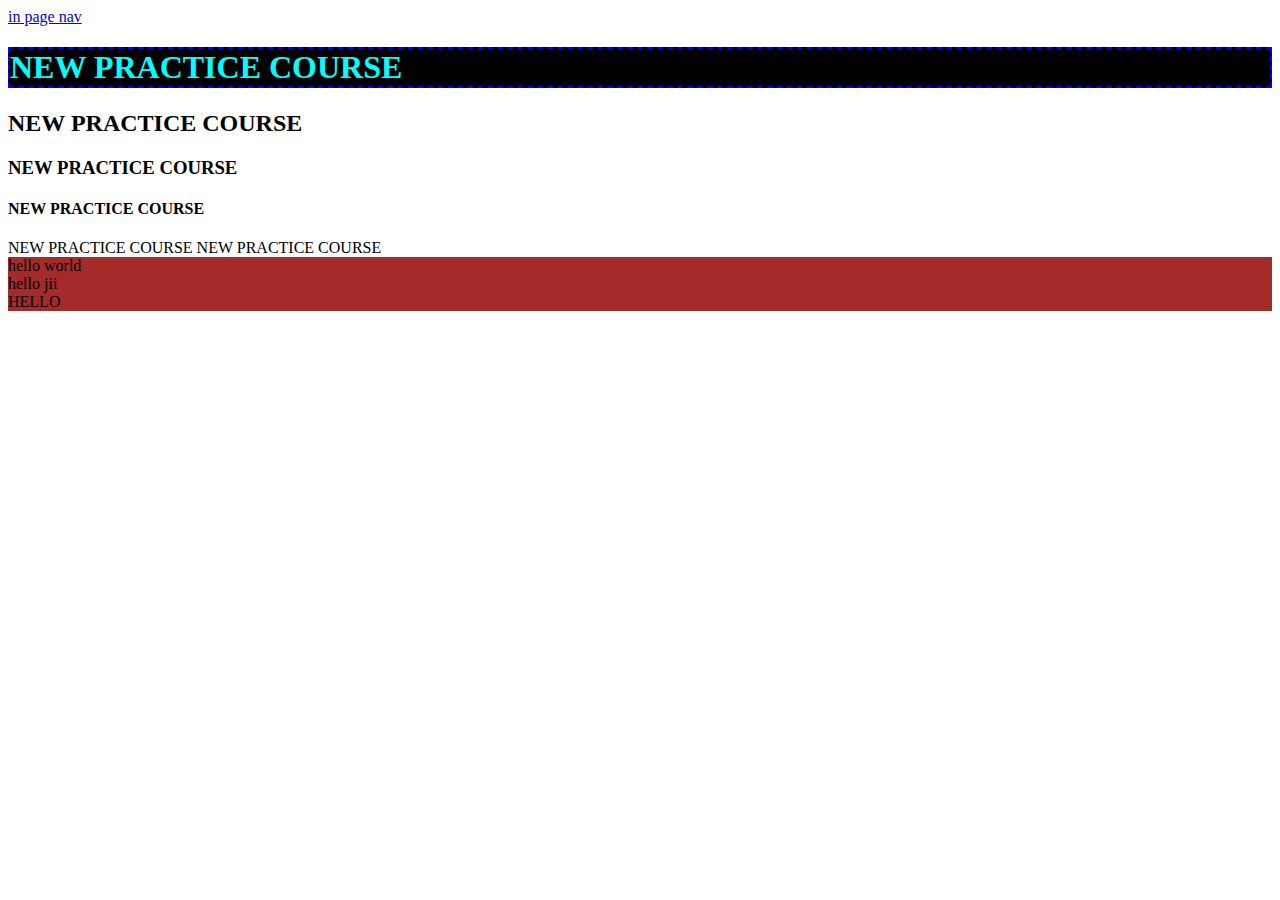
<file: class5.html>
<DOCTYPE! html>
<html>
    <head>
        <title>practice course </title>
        <link rel="stylesheet" href="">
        <style>
            div{
                background-color: brown;
            }
        </style>
       
    </head>
    <body>
        <a href="#heading1">in page nav</a>
        <h1 style="color: aqua; background-color:black; border: blue 2px dashed;">NEW PRACTICE COURSE</h1>
        <h2>NEW PRACTICE COURSE</h2>
        <h3>NEW PRACTICE COURSE</h3>
        <h4>NEW PRACTICE COURSE</h4>
        <h>NEW PRACTICE COURSE</h5>
        <h>NEW PRACTICE COURSE</h6>
            <!-- <p style="font-weight: 900 ;">this is the <strong>NEW</strong> <em>way </em> to wite a code </p>
            <li>pizza</li>
            <li>pasta</li>
            <li>coke</li>
            <li>wafer</li>
            <ul><li>pizza</li>
                <li>pasta</li>
                <li>coke</li>
                <li>wafer</li>
            </ul> -->
            <div>
                hello world <br>
                hello jii <br>

                HELLO
            </div>
            <!-- <ol>
                <li>pizza</li> 
            <li>pasta</li>
            <li>coke</li>
            <li>wafer</li>
            </ol> -->
            <!-- <img height="200" width="200" src="D:\Downloads\pic.jpg" alt="mom pic">
            <br>
            <video controls height="200" width="200" src="E:\1_4904516618085728779.mkv"></video>
            <br>
            <iframe width="560" height="315" src="https://www.youtube.com/embed/7S_tz1z_5bA" title="YouTube video player" frameborder="0" allow="accelerometer; autoplay; clipboard-write; encrypted-media; gyroscope; picture-in-picture" allowfullscreen></iframe>
            <br>
            <a  target="_blank" href="class3.html\class3.html">class 3 html web page</a>
            <br>
           <h1 id="heading1"> HELLO </h1>
            <br>
            <a  target="_blank" href="https://www.google.com/search?q=speed+test&oq=sp&aqs=chrome.1.69i57j35i39l2j46i67j0i67l6.3304j0j15&sourceid=chrome&ie=UTF-8">speed test</a>
            <br> -->
        </body>
</html>
</file>
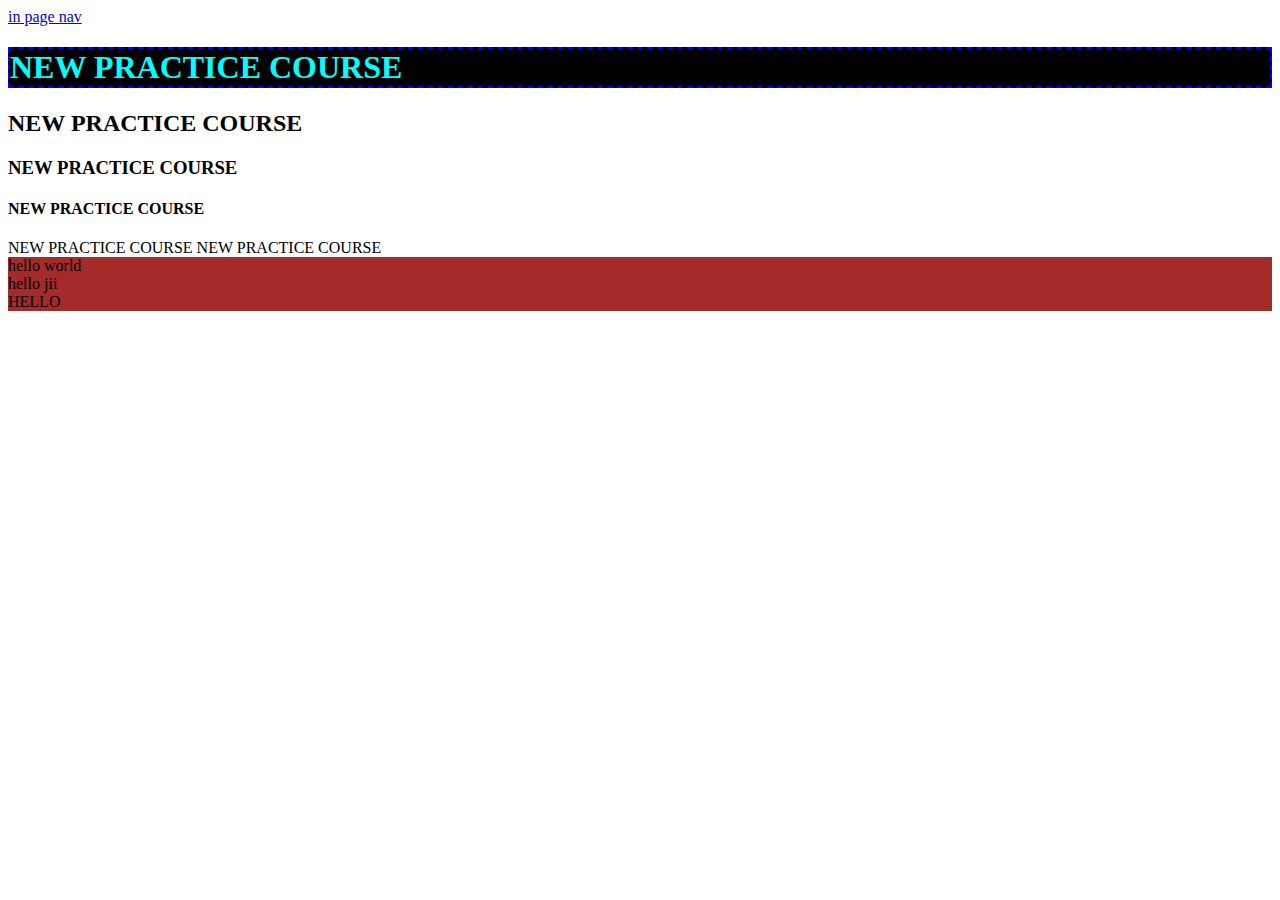
<file: class6.html>
<DOCTYPE! html>
<html>
    <head>
        <title>practice course </title>
        <link rel="stylesheet" href="">
        <style> 
            div{
                background-color: brown;
            }
        </style>
       
    </head>
    <body>
        <a href="#heading1">in page nav</a>
        <h1 style="color: aqua; background-color:black; border: blue 2px dashed;">NEW PRACTICE COURSE</h1>
        <h2>NEW PRACTICE COURSE</h2>
        <h3>NEW PRACTICE COURSE</h3>
        <h4>NEW PRACTICE COURSE</h4>
        <h>NEW PRACTICE COURSE</h5>
        <h>NEW PRACTICE COURSE</h6>
            <!-- <p style="font-weight: 900 ;">this is the <strong>NEW</strong> <em>way </em> to wite a code </p>
            <li>pizza</li>
            <li>pasta</li>
            <li>coke</li>
            <li>wafer</li>
            <ul><li>pizza</li>
                <li>pasta</li>
                <li>coke</li>
                <li>wafer</li>
            </ul> -->
            <div>
                hello world <br>
                hello jii <br>

                HELLO
            </div>
            <!-- <ol>
                <li>pizza</li> 
            <li>pasta</li>
            <li>coke</li>
            <li>wafer</li>
            </ol> -->
            <!-- <img height="200" width="200" src="D:\Downloads\pic.jpg" alt="mom pic">
            <br>
            <video controls height="200" width="200" src="E:\1_4904516618085728779.mkv"></video>
            <br>
            <iframe width="560" height="315" src="https://www.youtube.com/embed/7S_tz1z_5bA" title="YouTube video player" frameborder="0" allow="accelerometer; autoplay; clipboard-write; encrypted-media; gyroscope; picture-in-picture" allowfullscreen></iframe>
            <br>
            <a  target="_blank" href="class3.html\class3.html">class 3 html web page</a>
            <br>
           <h1 id="heading1"> HELLO </h1>
            <br>
            <a  target="_blank" href="https://www.google.com/search?q=speed+test&oq=sp&aqs=chrome.1.69i57j35i39l2j46i67j0i67l6.3304j0j15&sourceid=chrome&ie=UTF-8">speed test</a>
            <br> -->
        </body>
</html>
</file>
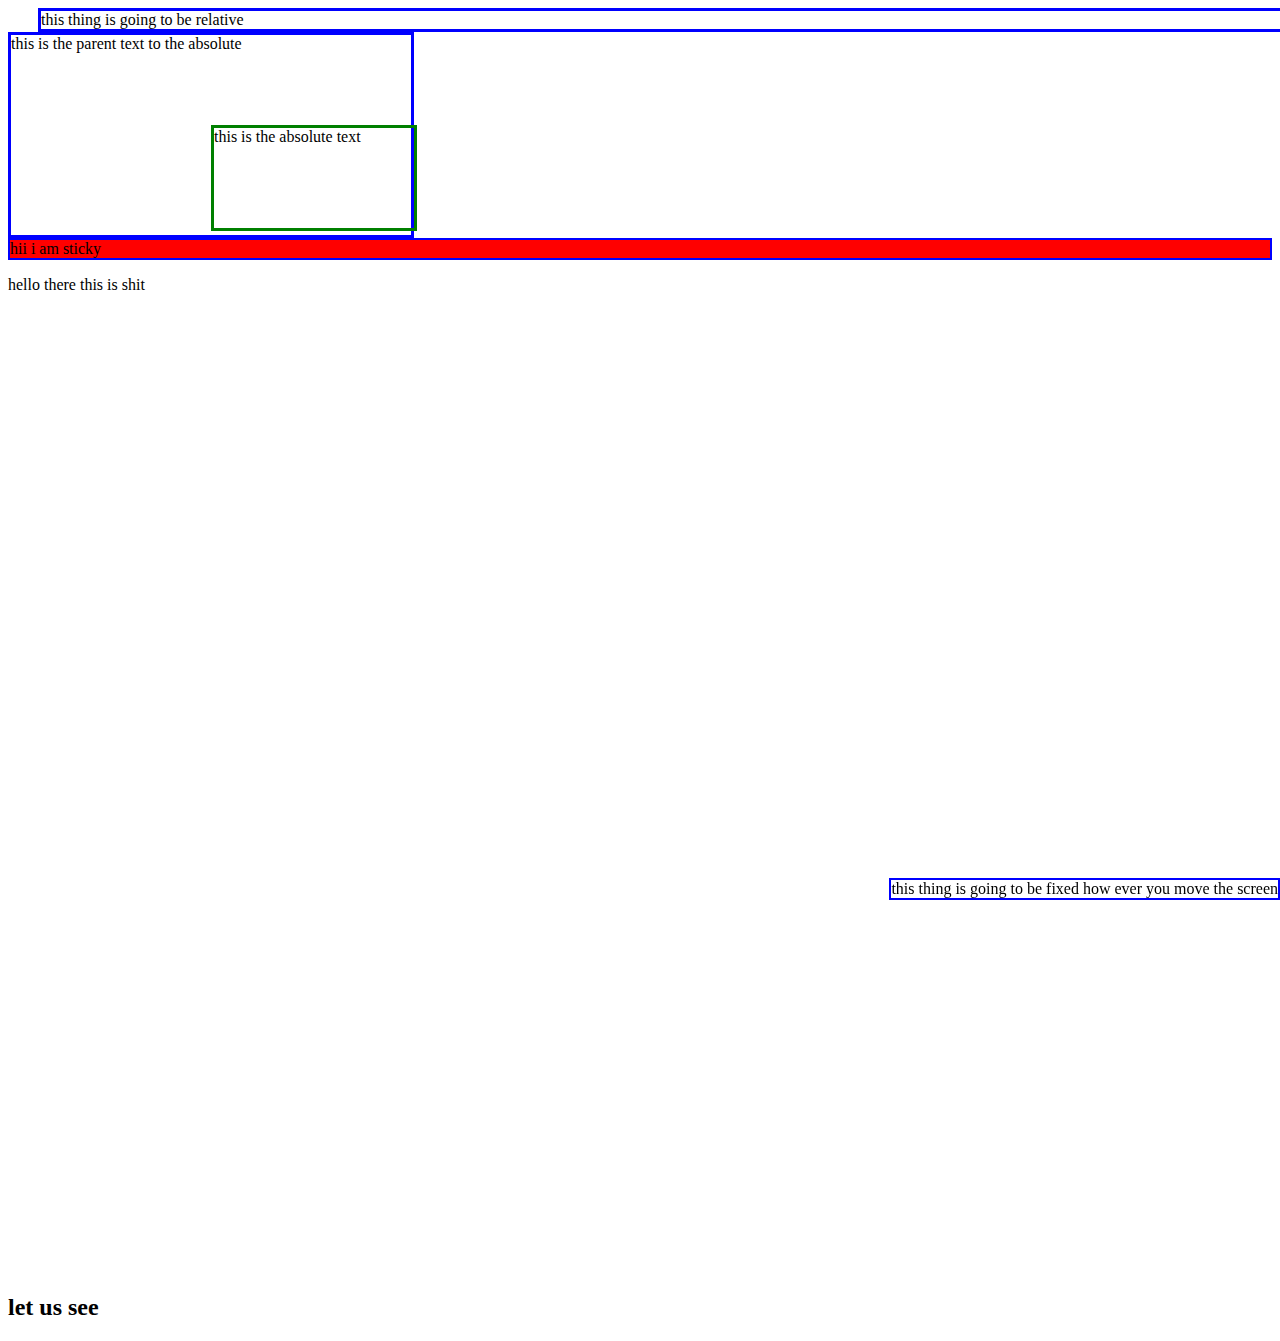
<file: class7.html>
<!DOCTYPE html>
<html>
    <head>
        <title>class7</title>
        <link rel="stylesheet" href="class7.css">
    </head>
    <body> 
       <div class="rel">
           this thing is going to be relative
       </div>
       <div class="fixed">
           this thing is going to be fixed how ever you move the screen
       </div>
       <div class="relative">
           this is the parent text to the absolute
            <div class="absolute">
                this is the absolute text 
            </div>
       </div>
       <div class="sticky" >
           hii i am sticky
       </div>
       <p style="margin-bottom: 1000px;">
           hello there this is shit
       </p>
       <h2>let us see</h2>
    </body>
</html>
</file>
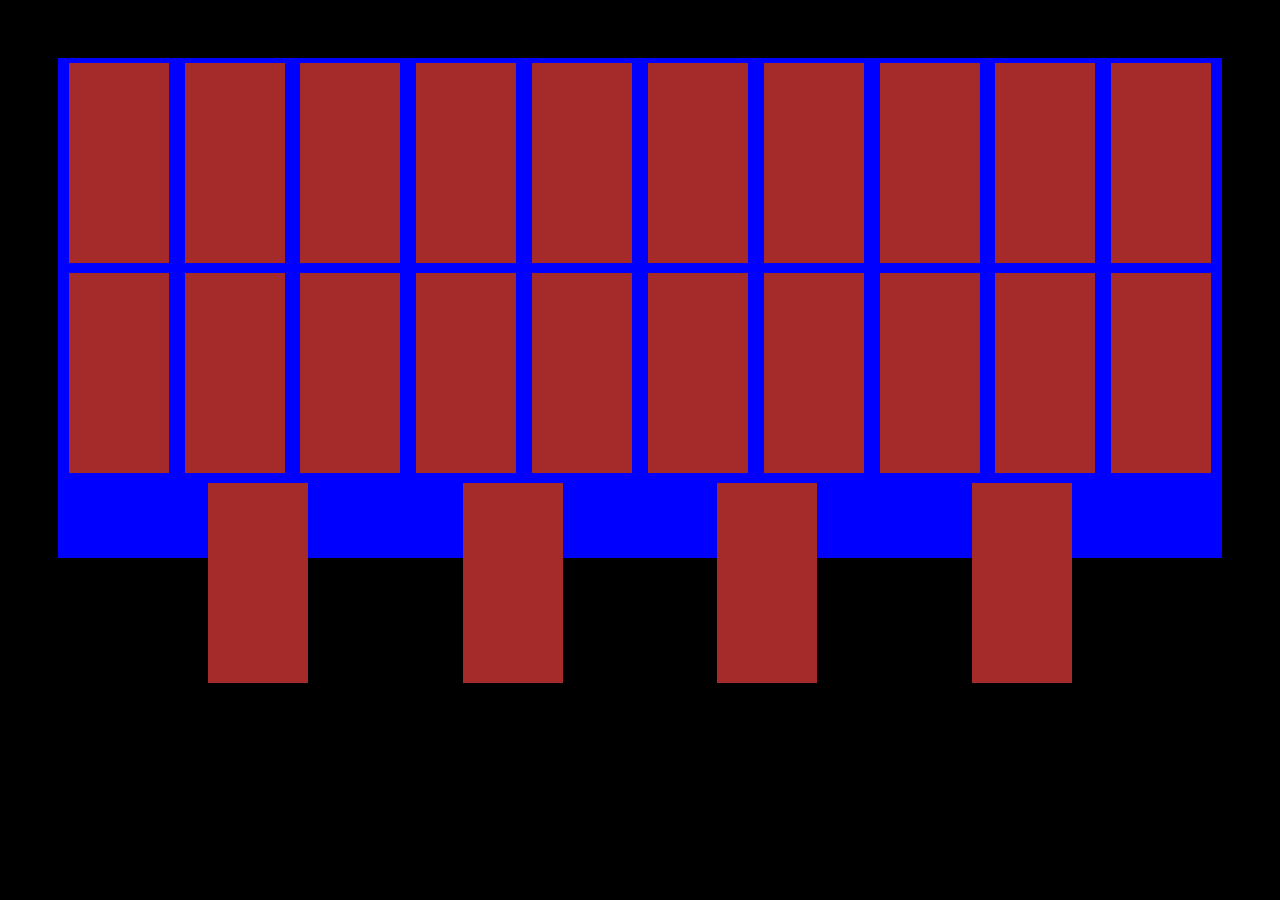
<file: class8.html>
<!DOCTYPE html>
<html>
    <head>
        <title>class8</title>
        <link rel="stylesheet" href="class8.css">
    </head>
    <body>
        <div class="parent">
            <div class="child1"> </div>
            <div class="child"> </div>
            <div class="child"> </div>
            <div class="child"> </div>
            <div class="child"> </div>
            <div class="child"> </div>
            <div class="child"> </div>
            <div class="child"> </div>
            <div class="child"> </div>
            <div class="child"> </div>
            <div class="child"> </div>
            <div class="child"> </div>
            <div class="child"> </div>
            <div class="child"> </div>
            <div class="child"> </div>
            <div class="child"> </div>
            <div class="child"> </div>
            <div class="child"> </div>
            <div class="child"> </div>
            <div class="child"> </div>
            <div class="child"> </div>
            <div class="child"> </div>
            <div class="child"> </div>
            <div class="child"> </div>
        </div>
    </body>
</html>
</file>
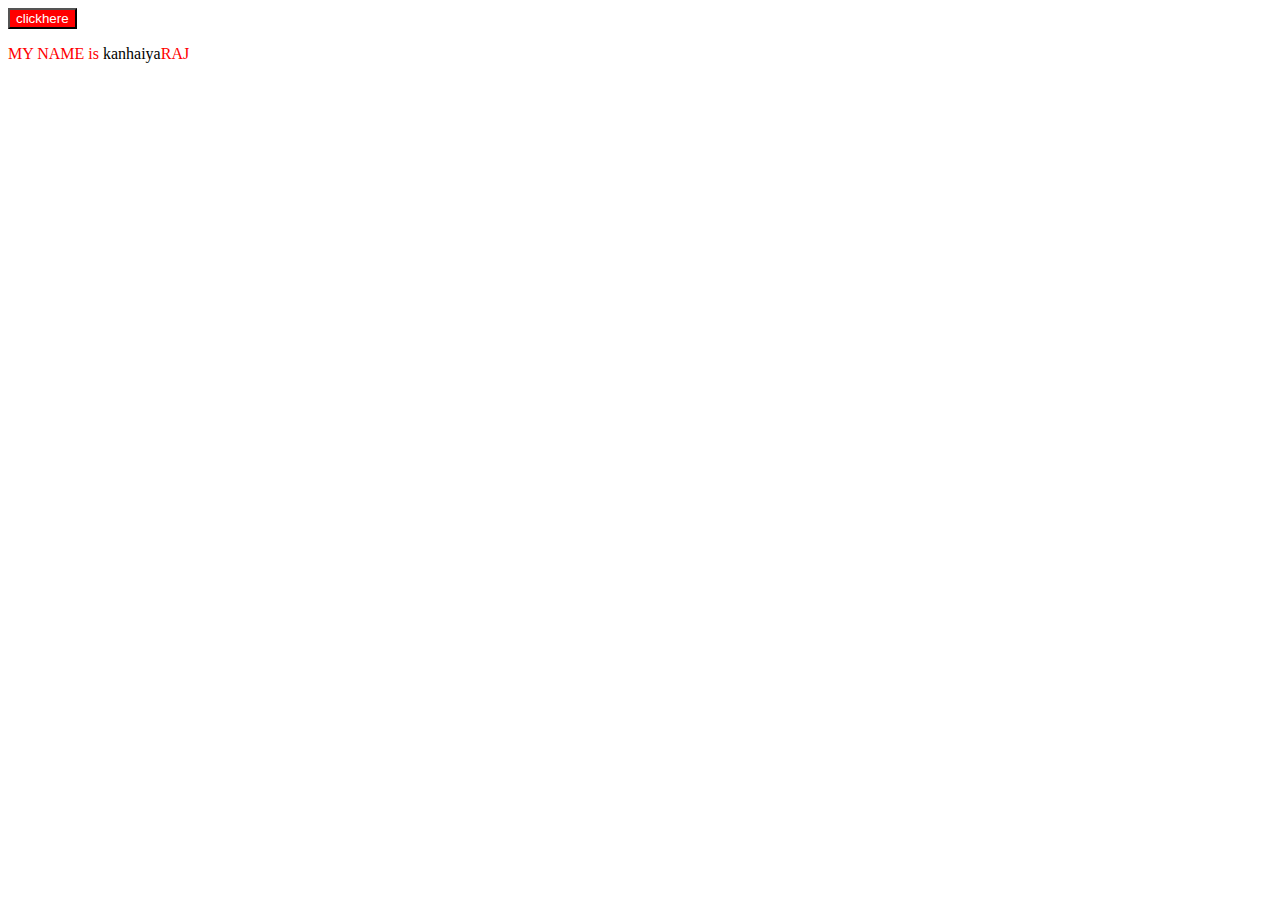
<file: class8_pseudo.html>
<!DOCTYPE html>
<html>
    <head>
        <title>class8_pseudo</title>
        <link rel="stylesheet" href="class8_pseudo.css">
    </head>
    <body>
        <button class="btn">clickhere</button>
        <p class="para"> kanhaiya</p>
    </body>
</html>
</file>
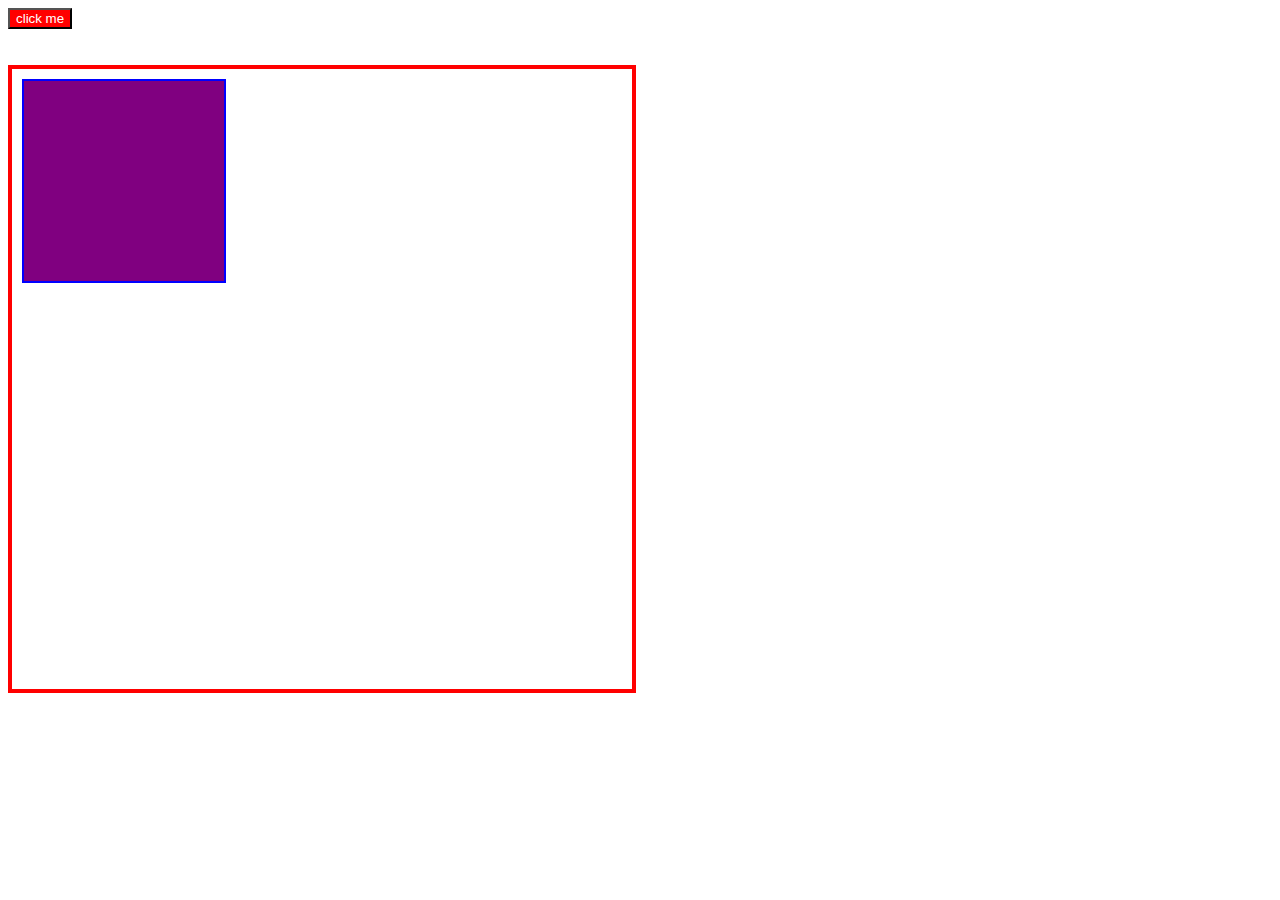
<file: class9.html>
<!DOCTYPE html>
<html>
    <head>
        <title>class9 transititons </title>
        <link rel="stylesheet" href="class9.css">
    </head>
    <body>
        <button class="btn">click me </button>
        <br>
        <br><br>
        
        <div class="parent">
            <div class="child"></div>
        </div>
    </body>
</html>
</file>
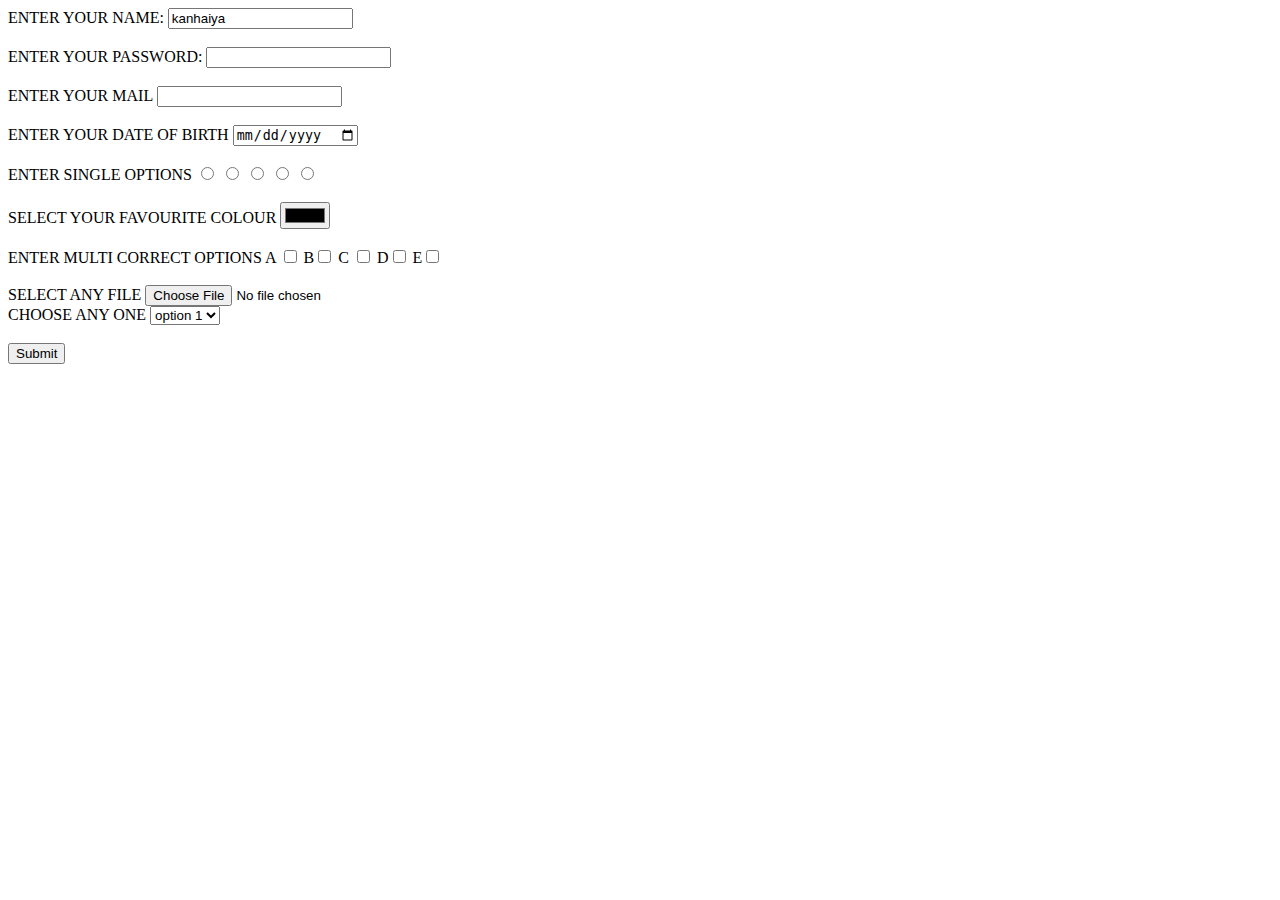
<file: forms.html>
<!DOCTYPE html>
<html>
    <head>
        <title>
            GOOGLE FORMS
        </title>
    </head>
    <body>
        <form>
            <label for="name">ENTER YOUR NAME:</label>
            <input id="name" placeholder="name" value="kanhaiya"  type ="text" required/> <br> <br>
            <label for="pass">ENTER YOUR PASSWORD:</label>
            <input id ='pass' type ="password"/> <br> <br>
            <label for="emailid">ENTER YOUR MAIL</label>
            <input id='emailid' type ="email"/> <br> <br>
            <label for="dob"> ENTER YOUR DATE OF BIRTH</label>
            <input id ="dob" type ="date"/> <br> <br>
             <label >ENTER SINGLE OPTIONS</label>
            <input name = "one" type ="radio"/>
            <input name = "one" type ="radio"/>
            <input name = "one" type ="radio"/>
            <input name = "one" type ="radio"/>
            <input name = "one" type ="radio"/>
             <br> <br>
             <label for="color"> SELECT YOUR FAVOURITE COLOUR</label>
             <input type="color"  id="color" > <br> <br>
             <label >ENTER MULTI CORRECT OPTIONS </label>
           A <input type ="checkbox"/>
            B<input type ="checkbox"/>
           C <input type ="checkbox"/>
           D<input type ="checkbox"/>
            E<input type ="checkbox"/>
             <br> <br>
             <label for="infile"> SELECT ANY FILE </label>
             <input id="infile"  type ="file"/> <br>
            <label for="select">CHOOSE ANY ONE </label>
         <select>
             <option> option 1</option>
             <option> option 2</option>
             <option> option 3</option>
         </select>
            <br> <br>
             <input type ="submit"/>

            

        </form>
    </body>
</html>
</file>
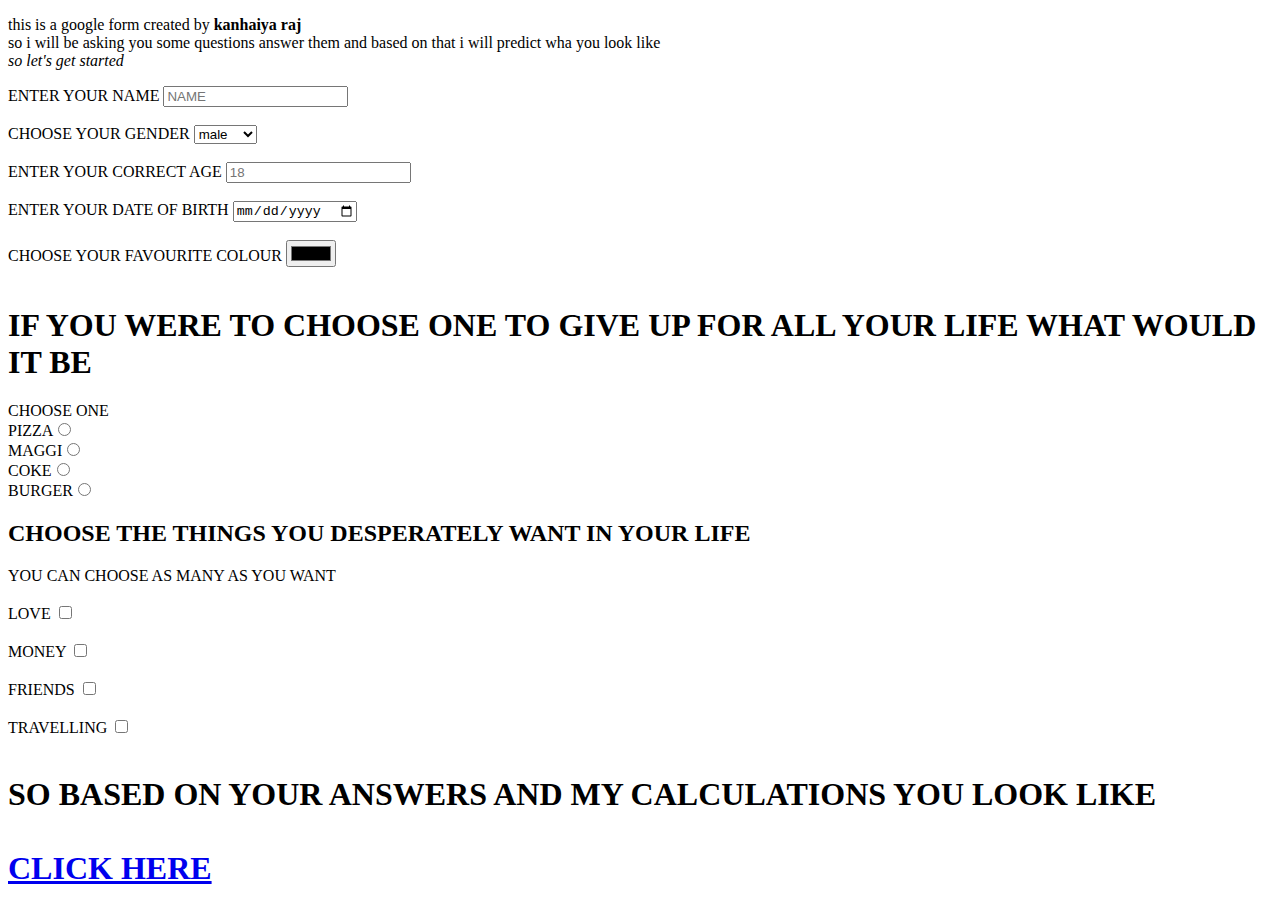
<file: kanhaiya.html>
<!DOCTYPE html>
<html>
    <head>
        <title>KANHAIYA'S GOOGLRFORM</title>
    </head>
    <body>
        <p>this is a google form created by <strong>kanhaiya raj</strong> <br>
        so i will be asking you some questions  answer them and based on that i will predict wha you look like <br>
        <em>so let's get started </em>
        </p>
        <form>
            <label for="name">ENTER YOUR NAME</label>
            <input id="name" placeholder="NAME" type=" text" required/> <br> <br>
            <label for="gender">CHOOSE YOUR GENDER</label>
            <select  id="gender" required>
                <option>male</option>
                <option>female</option>
            </select> <br><br>
            <label for="age">ENTER YOUR CORRECT AGE </label>
            <input id="age" type="number"required placeholder="18" > <br><br>
            <label for="dob">ENTER YOUR DATE OF BIRTH</label>
            <input id="dob" placeholder="00/00/0000" type="date" required> <br> <br>
            <label for="color">CHOOSE YOUR FAVOURITE COLOUR</label>
            <input id="color"  type="color"> <br> <br>

            <h1>IF YOU WERE TO CHOOSE ONE TO GIVE UP FOR ALL YOUR LIFE WHAT WOULD IT BE </h1>
            <label for="choose one">CHOOSE ONE </label> <br>
            PIZZA<input id="choose one" name =one type="radio" > <br>
            MAGGI<input id="choose one" name =one type="radio" > <br>
            COKE<input id="choose one" name =one type="radio" > <br>
            BURGER<input id="choose one" name =one type="radio" > <br>
            <h2>CHOOSE THE THINGS YOU DESPERATELY WANT IN YOUR LIFE </h2>
            <label for="choose any ">YOU CAN CHOOSE AS MANY AS YOU WANT </label> <br><br>
           LOVE <input type="checkbox" id="choose any"> <br> <br>
           MONEY <input type="checkbox" id="choose any"> <br> <br>
           FRIENDS <input type="checkbox" id="choose any"> <br> <br>
           TRAVELLING <input type="checkbox" id="choose any"> <br> <br>
           <h1>SO BASED ON YOUR ANSWERS AND MY CALCULATIONS YOU LOOK LIKE <br> <br> <a href="https://cdn.mos.cms.futurecdn.net/6h8C6ygTdR2jyyUxkALwsc-1200-80.jpg"><strong>CLICK HERE</strong></a></h1>
        </form>
    </body>
</html>
</file>
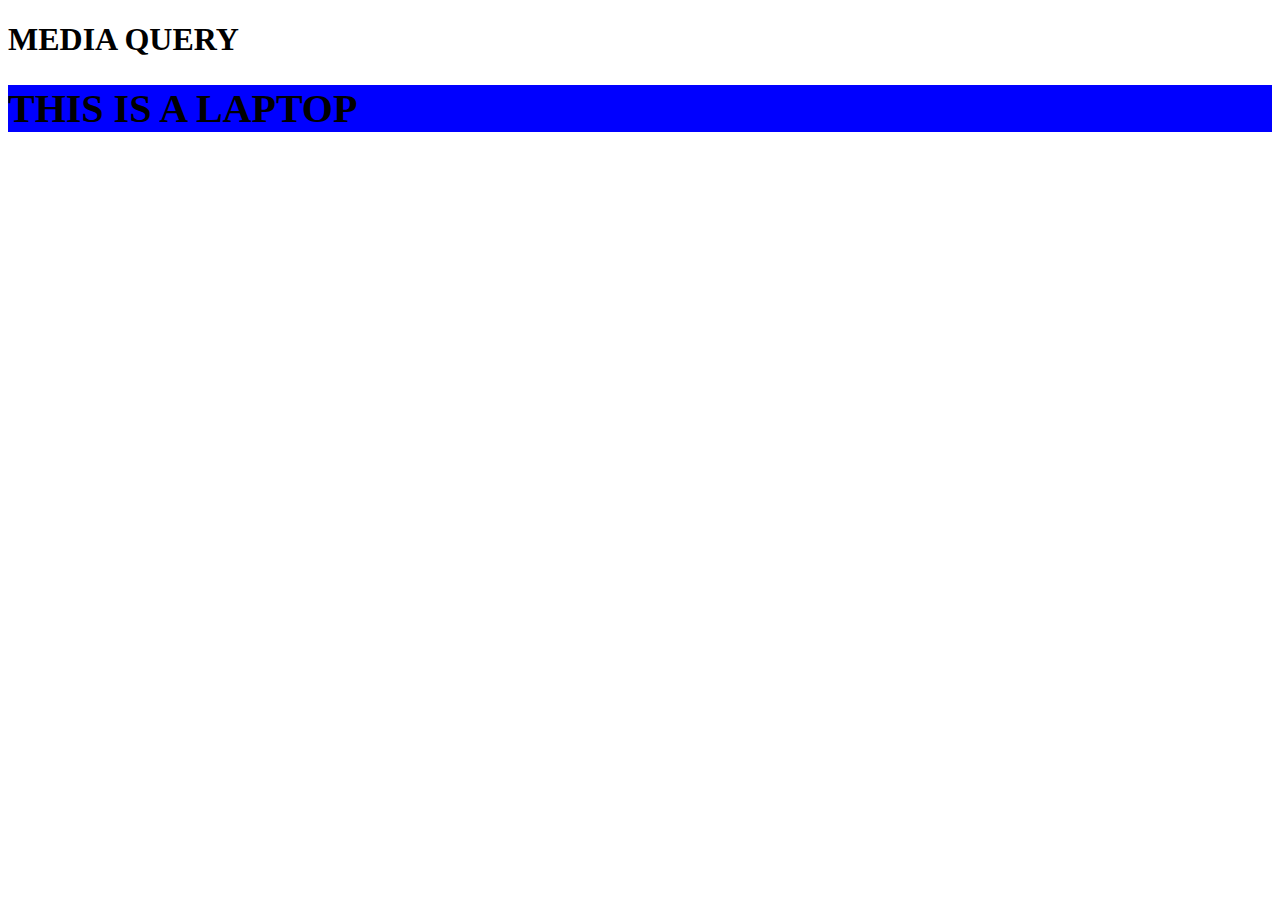
<file: media.html>
<!DOCTYPE html>
<html>
    <head>
        <title>media</title>
        <meta name="viewport" content="width=device-width, initial-scale=1.0">
        <link rel="stylesheet" href="media.css">
    </head>
    <body>
        <h1 >
            MEDIA QUERY
        </h1>
        <h1 class="mobile">
            THIS IS A MOBILE PHONE

        </h1>
        <h1 class="tab">
            THIS IS A TABLET

        </h1>
        <h1 class="lap">
            THIS IS A LAPTOP

        </h1>
    </body>
</html>
</file>
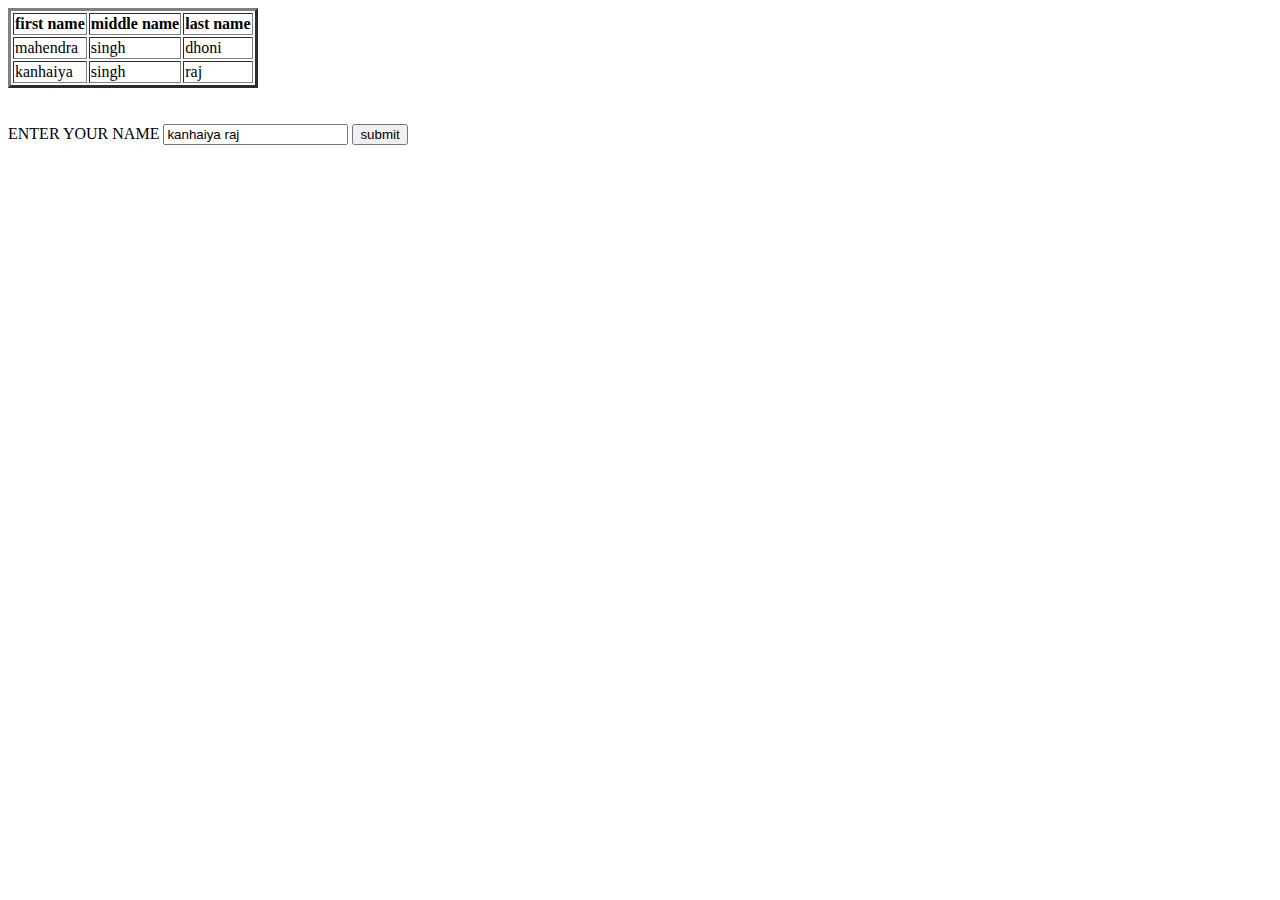
<file: my favourites.html>
<!DOCTYPE html>
<html>
    <head>
        <title>tables</title>
    </head>
    <body>
        <table border="3">
            <tr>
                <th> first name</th>
                <th> middle name</th>
                <th> last name</th>
            </tr>
            <tr>
                <td>mahendra</td>
                <td>singh</td>
                <td>dhoni</td>
            </tr>
            <tr>
                <td>kanhaiya</td>
                <td>singh</td>
                <td>raj</td>
            </tr>

        </table> <br>
        <br>

        <form >
            <label for="name"> ENTER YOUR NAME</label>
            <input value="kanhaiya raj" type="text" id="name" required >
            <button>submit</button>
        </form>
    </body>
</html>
</file>
<file: class7.css>
div.rel{
    position: relative;
    border: 3px solid blue ;
    left: 30px;
    right: 30px; 
} 
div.fixed{
    position:fixed;
    right: 0px;
    bottom: 0px;
    width: 2S00px;
    border: 2px solid blue;
}
div.relative {
    position: relative;
    width: 400px;
    height: 200px;
        border: 3px solid blue}

 div.absolute{
    position: absolute;
    border:green 3px solid;
    right: 0px;
    left: 10px;
    height: 100px;
    width: 200px;
    left: 200px;
    top: 90px;
} 
div.sticky{
    position: sticky;
    top: 0px;
    background-color: red;
    border: 2px blue solid;
}
</file>
<file: class8.css>
body{
    background-color: black;
    padding: 50px;
}
.parent{
    background-color: blue;
    width: 100%;
    height: 500px;
    display: flex;
    flex-direction: row;
    justify-content: space-evenly;
    /* gap: 5px;it is used for giving gaps between two boxes  */
    flex-wrap: wrap;  
     align-items: center;
      /* justify conent is for x axis and align items is used for y axis   */
    
     
} 
.child{
    background-color: brown;
    width: 100px;
    height: 200px;
    margin: 5px;
    }
    .child1{
        background-color: brown;
        width: 100px;
        height: 200px;
        margin: 5px;
        align-self: flex-start;
        }
</file>
<file: class8_pseudo.css>
.btn{
    background-color: red;
    color: white;
}
.btn:hover{
    background-color: yellow;
    color: blue;
}
.btn:active{
    background-color: blueviolet;
    color: brown ;
}
.btn:focus{
    background-color: burlywood;
    color: crimson;
}

.para::before{
    content: "MY NAME is";
    color : red;
}
.para::after{
    content: "RAJ";
    color : red;
}
    .para::selection{
        color: aqua;
    }
</file>
<file: class9.css>
.btn{
    background-color: red;
    color: white;
    /* transition-delay: 2s; */
    transition-duration: 2s;
}
.btn:focus{
    background-color: teal;
    color: tomato;
}
.parent{
    width: 600px;
    height: 600px;
    border: 4px solid red;
    padding: 10px;
    
}
.child{
    width: 200px;
    height: 200px;
    border: 2px solid blue;
    background-color: purple;
}
.child:hover{
    background-color: green;
    border-radius: 50%;
    transition-duration: 5s;
    transform: translateY(200%);
}
</file>
<file: media.css>
.mobile{
    display: block;
    font-size: 20px;
    background-color: red;
}
.tab{
    display: none;
}
.lap{
    display: none;
}
@media(min-width: 768px){
    .mobile{display: none;}
    .tab{display: block;
    background-color: orange;
    font-size: 30px;
    }.lap{display: none;}
}
@media(min-width: 1024px){
    .mobile{display: none;}
    .tab{display: none;}
    .lap{display: block;
    font-size: 40px;
    background-color: blue;
    }
}
</file>
